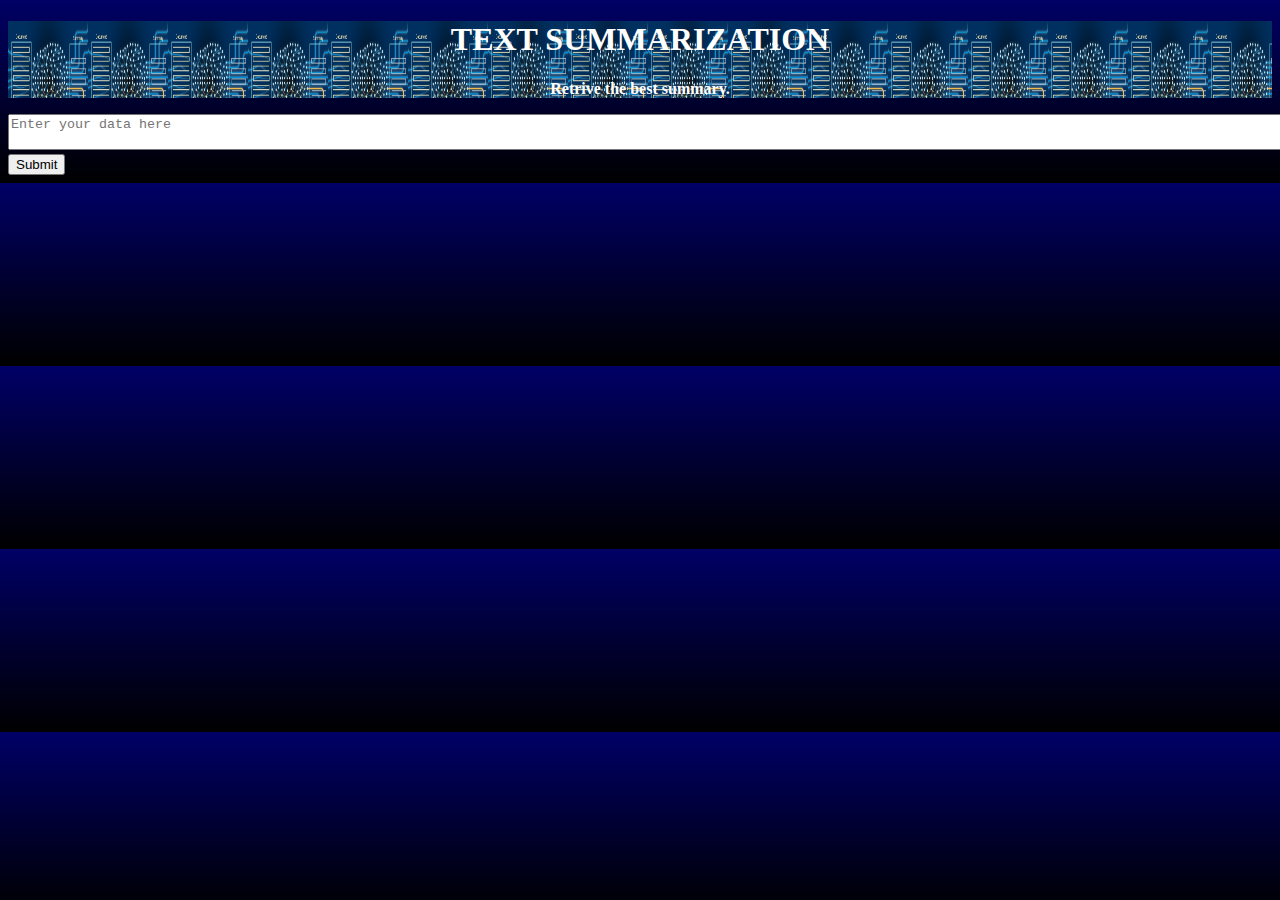
<file: templates/index.html>
<!DOCTYPE html>
<html lang="en">
    <head>
        <meta charset="UTF-8">
        <meta http-equip="X-UA-Compatible" content="IE=edge">
        <meta name="viewport" content="width=device.width,initial-scale=1.0">
        <title>SUMMARIZER</title>
        <link href="https://cdn.jsdelivr.net/npm/bootstrap@5.0.2/dist/css/bootstrap.min.css" rel="stylesheet" integrity="sha384-EVSTQN3/azprG1Anm3QDgpJLIm9Nao0Yz1ztcQTwFspd3yD65VohhpuuCOmLASjC" crossorigin="anonymous"/>

    
    <link rel="stylesheet" href="/static/styles.css">
    </head>
    <body>
        <div class="container">
             <div class="jumbotron jumbotron-fluid">
            <div class="container">
              <h1 class="display-4 heading"><b>TEXT SUMMARIZATION</b></h1>
              <p class="lead h4">Retrive the best summary.</p>
            </div>
          </div>
          <form action="/analyze" method="POST">
            <textarea name="rawtext" class="form" cols="173" placeholder="Enter your data here"></textarea>
            <button class="btn btn-primary" type="submit">Submit</button>
        </form>
        </div>
    
    <script 
        src="https://cdn.jsdelivr.net/npm/bootstrap@5.0.2/dist/js/bootstrap.bundle.min.js" 
        integrity="sha384-MrcW6ZMFYlzcLA8Nl+NtUVF0sA7MsXsP1UyJoMp4YLEuNSfAP+JcXn/tWtIaxVXM" 
        crossorigin="anonymous">
    </script>
    <script 
        src="https://cdn.jsdelivr.net/npm/@popperjs/core@2.9.2/dist/umd/popper.min.js" integrity="sha384-IQsoLXl5PILFhosVNubq5LC7Qb9DXgDA9i+tQ8Zj3iwWAwPtgFTxbJ8NT4GN1R8p" 
        crossorigin="anonymous">
    </script>
    <script
        src="https://cdn.jsdelivr.net/npm/bootstrap@5.0.2/dist/js/bootstrap.min.js" 
        integrity="sha384-cVKIPhGWiC2Al4u+LWgxfKTRIcfu0JTxR+EQDz/bgldoEyl4H0zUF0QKbrJ0EcQF" 
        crossorigin="anonymous">
    </script>
    </body>
</html>
</file>
<file: static/styles.css>
.jumbotron
{
    background-image:url('../static/ts.jpg');
    background-size:80px 120px;
    color: white;
}
body
{
    background: linear-gradient(to bottom, #000066 0%, black 100%);
}

    .original_title
{
    background-color: black;
    color:white;
    font-size: 20px;
    font-weight: bold;
    padding:2px;
    border-radius: 20px;
    display: flex;
    justify-content: center;
}

.summary_title
{
    background-color: black;
    color:white;
    font-size: 20px;
    font-weight: bold;
    padding:2px;
    border-radius: 20px;
    display: flex;
    justify-content: center;
}

.srt
{
    display: flex;
    flex-direction: row;
}

.originaltxt
{
    background-color: grey;
    color:black;
    padding: 20px;
    border-radius: 10px;
}

.summarytxt
{
    background-color: grey;
    color:black;
    padding:20px;
    margin-left: 20px;
    border-radius: 10px;
}
.len_sum
{
    margin-left: 444px;
}
.heading
{
    font-weight: bold;
    display: flex;
    justify-content: center;
}
.h4
{
    font-weight: bold;
    display: flex;
    justify-content: center;
}
</file>
